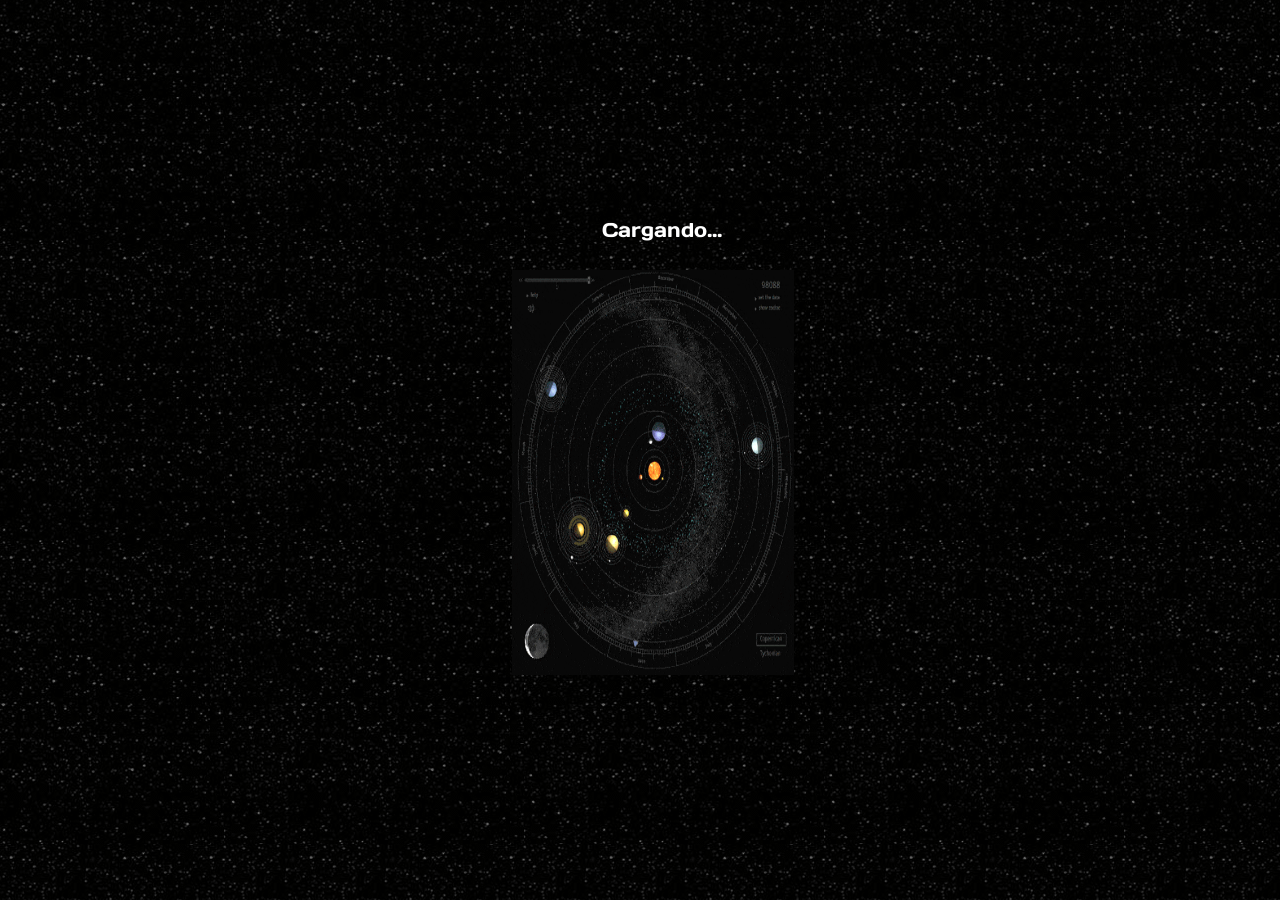
<file: index.html>
<!DOCTYPE html>
<html lang="en">
<head>
	<meta charset="UTF-8">
	<title>Sistema solar</title>
	<link href="https://fonts.googleapis.com/css?family=Days+One|Ubuntu" rel="stylesheet">
	<link rel="stylesheet" href="css/style.css">
	<link rel="stylesheet" href="css/bootstrap.css">
	<link rel="stylesheet" href="css/main.css">
	<link rel="stylesheet" type="text/css" href="css/sweetalert.css">
	<meta name="viewport" content="width=device-width, initial-scale=1.0">
	<link rel="shortcut icon" href="favicon.ico">
</head>
<body>
	<div id="carga">
		<span class="inicio">Cargando...</span>
		<img src="img/systemplanet.gif" alt="planetas" id="system">
	</div>
	<section id="principal" class="display">
		<div class="txt">
			<h1 class="dfont">Sistema Solar</h1>
			<h4 class="ufont">by Fátima Jácobo - Paola Ortiz de Zevallos</h4>
		</div>
		<div class="sistema">
			<img src="img/Sun-0.jpg" id="sun" class="sun">
			<img src="img/mercury-10.jpg" id="mercury" class="mercury">
			<img src="img/Venus-17.jpg" id="venus" class="venus">
			<img src="img/La-luna-0.jpg" id="moon" class="moon">
			<img src="img/earth-9.jpg" id="tierra" class="tierra">
			<img src="img/mars-42.jpg" id="mars" class="mars">
			<img src="img/jupiter-0.jpg" id="jupiter" class="jupiter">
			<img src="img/saturn-0.jpg" id="saturn" class="saturn">
			<img src="img/Uranus-0.jpg" id="uranus" class="uranus">
			<img src="img/neptune-10.jpg" id="neptune" class="neptune">
			<div id="infoSol" class="display">Hola, soy el Sol!<br>La estrella más cercana a la Tierra y el mayor elemento del Sistema Solar.</div>
			<div id="infoMercurio" class="display">Hola, soy Mercurio!<br>El planeta más cercano al Sol y el más pequeño del Sistema Solar. Soy menor que la Tierra, pero más grande que la Luna.</div>
			<div id="infoVenus" class="display">Hola, soy Venus!<br>El segundo planeta del Sistema Solar y el más semejante a La Tierra por su tamaño, masa, densidad y volumen.</div>
			<div id="infoLuna" class="display">Hola, soy La Luna!<br>El único satélite natural de la Tierra y el único cuerpo del Sistema Solar que podemos ver en detalle.</div>
			<div id="infoTierra" class="display">Hola, soy La Tierra!<br>El único planeta habitado. Estoy situado en la ecosfera, un espacio que rodea al Sol y que tiene las condiciones adecuadas para que exista vida.</div>
			<div id="infoMarte" class="display">Hola, soy Marte!<br>El cuarto planeta del Sistema Solar. Conocido como el planeta rojo por sus tonos rosados.</div>
			<div id="infoJupiter" class="display">Hola, soy Jupiter!<br>Soy el planeta más grande del Sistema Solar, tengo casi dos veces y media materia que todos los otros planetas juntos y mi volumen es mil veces el de la Tierra.</div>
			<div id="infoSaturno" class="display">Hola, soy Saturno!<br>El segundo planeta más grande del Sistema Solar y el único con anillos visibles desde la Tierra.</div>
			<div id="infoUrano" class="display">Hola, soy Urano!<br>El séptimo planeta desde el Sol, el tercero más grande y el cuarto con más masa del Sistema Solar. Me descubrieron gracias al telescopio, en 1781.</div>
			<div id="infoNeptuno" class="display">Hola, soy Neptuno!<br>Soy el planeta más exterior de los gigantes gaseosos. Fui descubierto en septiembre de 1846, gracias a predicciones matemáticas.</div>
		</div>
		<div id="data" class="ufont">
			<div class="inline-block">	
			    <button id="tresD" type="button" class="icon-sphere btn btn-default btn-lg"></button>
			    <button id="info" class="icon-file-text btn btn-default"></button>
			    <button id="descarga" class="icon-box-add btn btn-default btn-sm"></button>    
		    </div>
	      	<a class="sol" title="sun" href="#" id="solA">Sun</a>
	      	<a class="mercurio" title="mercury" href="#" id="mercurioA">Mercury</a>
	      	<a class="Venus" title="venus" href="#" id="venusA">Venus</a>
	      	<a class="luna" title="moon" href="#" id="lunaA">Moon</a>
	      	<a class="earth" title="earth" href="#" id="tierraA">Earth</a>
	      	<a class="marte" title="mars" href="#" id="marteA">Mars</a>
	      	<a class="Jupiter" title="jupiter" href="#" id="jupiterA">Jupiter</a>
	      	<a class="saturno" title="saturn" href="#" id="saturnoA">Saturn</a>
	      	<a class="urano" title="uranus" href="#" id="uranoA">Uranus</a>
	      	<a class="neptuno" title="neptune" href="#" id="neptunoA">Neptune</a>
	    </div>
	</section>
	<img src="img/tresD.gif" id="imagenTresD" class="display">
	<script type="text/javascript" src="js/app.js"></script>
	<script src="js/sweetalert.min.js"></script>
	<script src="js/sweetalert.js"></script>
</body>
</html>
</file>
<file: css/style.css>
@font-face {
  font-family: 'icomoon';
  src:  url('fonts/icomoon.eot?4ayr1');
  src:  url('fonts/icomoon.eot?4ayr1#iefix') format('embedded-opentype'),
    url('fonts/icomoon.ttf?4ayr1') format('truetype'),
    url('fonts/icomoon.woff?4ayr1') format('woff'),
    url('fonts/icomoon.svg?4ayr1#icomoon') format('svg');
  font-weight: normal;
  font-style: normal;
}

[class^="icon-"], [class*=" icon-"] {
  /* use !important to prevent issues with browser extensions that change fonts */
  font-family: 'icomoon' !important;
  speak: none;
  font-style: normal;
  font-weight: normal;
  font-variant: normal;
  text-transform: none;
  line-height: 1;

  /* Better Font Rendering =========== */
  -webkit-font-smoothing: antialiased;
  -moz-osx-font-smoothing: grayscale;
}

.icon-file-text:before {
  content: "\e922";
}
.icon-box-add:before {
  content: "\e95e";
}
.icon-sphere:before {
  content: "\e9c9";
}
.icon-notification:before {
  content: "\ea08";
}
.icon-cross:before {
  content: "\ea0f";
}
.icon-checkmark:before {
  content: "\ea10";
}
.icon-volume-medium:before {
  content: "\ea27";
}
.icon-volume-mute2:before {
  content: "\ea2a";
}
</file>
<file: css/main.css>
body{
	box-sizing: border-box;
	margin: 0px;
	padding: 0px; 
	background-image: url("../img/fondo.png");
	background-repeat: repeat;
	height: 100%;
	width: 100%;
}

a{
	text-decoration: none;
	color: white;
	font-size: 20px;
	margin-left: 5px;
	margin-right: 5px;
}

a:hover {
	color: #DD2D0F;
}

.ufont{
	font-family: "Ubuntu", sans-serif;
}

.dfont{
	font-family: "Days One", sans-serif;
}

.txt{
	color: white;
	text-align: center;
	font-size: 18px;
	padding-top: 5%;
}

#data{
	text-align: center;
	margin-bottom: 2%;
	padding-top: 5%;
}

#principal {
	position: relative;
}

.sun{
	width: 30%;
}

.moon {
	width: 2%;
	margin: 1.5%;
}

.mercury{
	width: 2%;
	margin: 1.5%;
}

.venus{
	width: 3%;
	margin: 1.5%;
}

.tierra{
	width: 3%;
	margin: 1.5%;
}

.mars{
	width: 2%;
	margin: 1.5%;
}

.jupiter{
	width: 10%;
	margin: 1.5%;
}

.saturn{
	width: 10%;
	margin: 1.5%;
}

.uranus{
	width: 4%;
}

.neptune{
	width: 4%;
	margin: 2%;
}

.ft-1{
	font-size: 1.5em;
}

.inline-block{
	display: inline-block;
}

.fondo2{
	position: absolute;
	top: 14%;
	left: 15%;
	width: 70%;
	height: 70%;
}

#system {
	width: 22%;
	height: 45%;
	position: absolute;
	top: 30%;
	left: 40%;
}

.display {
	display: none;
}

.inicio {
	color: #FFF;
	font-family: "Days One";
	font-size: 20px;
	position: absolute;
	top: 24%;
	left: 47%;
}

.position {
	text-align: center;
	background-color: #424242;
	color: #FFF;
	font-family: "Days One", sans-serif;
	border-radius: 5px;
	width: 25%;
	height: 24.5%;
	position: absolute;
	display: inline-block;
}

.positionSol {
	top: 42%;
	left: 27%;
	font-size: 1.6em;
	padding-top: 6px;
}

.positionMercurio {
	top: 42%;
	left: 35%;
	font-size: 1.3em;
	padding-top: 6px;
}

.positionVenus {
	top: 42%;
	left: 41%;
	font-size: 1.3em;
	padding-top: 6px;
}

.positionLuna {
	top: 42%;
	left: 46%;
	font-size: 1.3em;
	padding-top: 6px;	
}

.positionTierra {
	top: 43%;
	left: 53%;
	font-size: 1.2em;
	padding-top: 6px;	
}

.positionMarte {
	top: 42%;
	right: 17%;
	font-size: 1.4em;
	padding-top: 7px;
}

.positionJupiter {
	top: 42%;
	right: 40%;
	font-size: 1.2em;
	padding-top: 7px;
}

.positionSaturno {
	top: 41%;
	right: 28%;
	font-size: 1.3em;
	padding-top: 7px;
}

.positionUrano {
	top: 41%;
	right: 15%;
	font-size: 1.1em;
	padding-top: 7px;
}

.positionNeptuno {
	top: 41%;
	right: 10%;
	font-size: 1.2em;
	padding-top: 7px;
}
</file>
<file: css/sweetalert.css>
body.stop-scrolling {
  height: 100%;
  overflow: hidden; }

.sweet-overlay {
  background-color: black;
  /* IE8 */
  -ms-filter: "progid:DXImageTransform.Microsoft.Alpha(Opacity=40)";
  /* IE8 */
  background-color: rgba(0, 0, 0, 0.4);
  position: fixed;
  left: 0;
  right: 0;
  top: 0;
  bottom: 0;
  display: none;
  z-index: 10000; }

.sweet-alert {
  background-color: white;
  font-family: 'Open Sans', 'Helvetica Neue', Helvetica, Arial, sans-serif;
  width: 478px;
  padding: 17px;
  border-radius: 5px;
  text-align: center;
  position: fixed;
  left: 50%;
  top: 50%;
  margin-left: -256px;
  margin-top: -200px;
  overflow: hidden;
  display: none;
  z-index: 99999; }
  @media all and (max-width: 540px) {
    .sweet-alert {
      width: auto;
      margin-left: 0;
      margin-right: 0;
      left: 15px;
      right: 15px; } }
  .sweet-alert h2 {
    color: #575757;
    font-size: 30px;
    text-align: center;
    font-weight: 600;
    text-transform: none;
    position: relative;
    margin: 25px 0;
    padding: 0;
    line-height: 40px;
    display: block; }
  .sweet-alert p {
    color: #797979;
    font-size: 16px;
    text-align: center;
    font-weight: 300;
    position: relative;
    text-align: inherit;
    float: none;
    margin: 0;
    padding: 0;
    line-height: normal; }
  .sweet-alert fieldset {
    border: none;
    position: relative; }
  .sweet-alert .sa-error-container {
    background-color: #f1f1f1;
    margin-left: -17px;
    margin-right: -17px;
    overflow: hidden;
    padding: 0 10px;
    max-height: 0;
    webkit-transition: padding 0.15s, max-height 0.15s;
    transition: padding 0.15s, max-height 0.15s; }
    .sweet-alert .sa-error-container.show {
      padding: 10px 0;
      max-height: 100px;
      webkit-transition: padding 0.2s, max-height 0.2s;
      transition: padding 0.25s, max-height 0.25s; }
    .sweet-alert .sa-error-container .icon {
      display: inline-block;
      width: 24px;
      height: 24px;
      border-radius: 50%;
      background-color: #ea7d7d;
      color: white;
      line-height: 24px;
      text-align: center;
      margin-right: 3px; }
    .sweet-alert .sa-error-container p {
      display: inline-block; }
  .sweet-alert .sa-input-error {
    position: absolute;
    top: 29px;
    right: 26px;
    width: 20px;
    height: 20px;
    opacity: 0;
    -webkit-transform: scale(0.5);
    transform: scale(0.5);
    -webkit-transform-origin: 50% 50%;
    transform-origin: 50% 50%;
    -webkit-transition: all 0.1s;
    transition: all 0.1s; }
    .sweet-alert .sa-input-error::before, .sweet-alert .sa-input-error::after {
      content: "";
      width: 20px;
      height: 6px;
      background-color: #f06e57;
      border-radius: 3px;
      position: absolute;
      top: 50%;
      margin-top: -4px;
      left: 50%;
      margin-left: -9px; }
    .sweet-alert .sa-input-error::before {
      -webkit-transform: rotate(-45deg);
      transform: rotate(-45deg); }
    .sweet-alert .sa-input-error::after {
      -webkit-transform: rotate(45deg);
      transform: rotate(45deg); }
    .sweet-alert .sa-input-error.show {
      opacity: 1;
      -webkit-transform: scale(1);
      transform: scale(1); }
  .sweet-alert input {
    width: 100%;
    box-sizing: border-box;
    border-radius: 3px;
    border: 1px solid #d7d7d7;
    height: 43px;
    margin-top: 10px;
    margin-bottom: 17px;
    font-size: 18px;
    box-shadow: inset 0px 1px 1px rgba(0, 0, 0, 0.06);
    padding: 0 12px;
    display: none;
    -webkit-transition: all 0.3s;
    transition: all 0.3s; }
    .sweet-alert input:focus {
      outline: none;
      box-shadow: 0px 0px 3px #c4e6f5;
      border: 1px solid #b4dbed; }
      .sweet-alert input:focus::-moz-placeholder {
        transition: opacity 0.3s 0.03s ease;
        opacity: 0.5; }
      .sweet-alert input:focus:-ms-input-placeholder {
        transition: opacity 0.3s 0.03s ease;
        opacity: 0.5; }
      .sweet-alert input:focus::-webkit-input-placeholder {
        transition: opacity 0.3s 0.03s ease;
        opacity: 0.5; }
    .sweet-alert input::-moz-placeholder {
      color: #bdbdbd; }
    .sweet-alert input:-ms-input-placeholder {
      color: #bdbdbd; }
    .sweet-alert input::-webkit-input-placeholder {
      color: #bdbdbd; }
  .sweet-alert.show-input input {
    display: block; }
  .sweet-alert .sa-confirm-button-container {
    display: inline-block;
    position: relative; }
  .sweet-alert .la-ball-fall {
    position: absolute;
    left: 50%;
    top: 50%;
    margin-left: -27px;
    margin-top: 4px;
    opacity: 0;
    visibility: hidden; }
  .sweet-alert button {
    background-color: #8CD4F5;
    color: white;
    border: none;
    box-shadow: none;
    font-size: 17px;
    font-weight: 500;
    -webkit-border-radius: 4px;
    border-radius: 5px;
    padding: 10px 32px;
    margin: 26px 5px 0 5px;
    cursor: pointer; }
    .sweet-alert button:focus {
      outline: none;
      box-shadow: 0 0 2px rgba(128, 179, 235, 0.5), inset 0 0 0 1px rgba(0, 0, 0, 0.05); }
    .sweet-alert button:hover {
      background-color: #7ecff4; }
    .sweet-alert button:active {
      background-color: #5dc2f1; }
    .sweet-alert button.cancel {
      background-color: #C1C1C1; }
      .sweet-alert button.cancel:hover {
        background-color: #b9b9b9; }
      .sweet-alert button.cancel:active {
        background-color: #a8a8a8; }
      .sweet-alert button.cancel:focus {
        box-shadow: rgba(197, 205, 211, 0.8) 0px 0px 2px, rgba(0, 0, 0, 0.0470588) 0px 0px 0px 1px inset !important; }
    .sweet-alert button[disabled] {
      opacity: .6;
      cursor: default; }
    .sweet-alert button.confirm[disabled] {
      color: transparent; }
      .sweet-alert button.confirm[disabled] ~ .la-ball-fall {
        opacity: 1;
        visibility: visible;
        transition-delay: 0s; }
    .sweet-alert button::-moz-focus-inner {
      border: 0; }
  .sweet-alert[data-has-cancel-button=false] button {
    box-shadow: none !important; }
  .sweet-alert[data-has-confirm-button=false][data-has-cancel-button=false] {
    padding-bottom: 40px; }
  .sweet-alert .sa-icon {
    width: 80px;
    height: 80px;
    border: 4px solid gray;
    -webkit-border-radius: 40px;
    border-radius: 40px;
    border-radius: 50%;
    margin: 20px auto;
    padding: 0;
    position: relative;
    box-sizing: content-box; }
    .sweet-alert .sa-icon.sa-error {
      border-color: #F27474; }
      .sweet-alert .sa-icon.sa-error .sa-x-mark {
        position: relative;
        display: block; }
      .sweet-alert .sa-icon.sa-error .sa-line {
        position: absolute;
        height: 5px;
        width: 47px;
        background-color: #F27474;
        display: block;
        top: 37px;
        border-radius: 2px; }
        .sweet-alert .sa-icon.sa-error .sa-line.sa-left {
          -webkit-transform: rotate(45deg);
          transform: rotate(45deg);
          left: 17px; }
        .sweet-alert .sa-icon.sa-error .sa-line.sa-right {
          -webkit-transform: rotate(-45deg);
          transform: rotate(-45deg);
          right: 16px; }
    .sweet-alert .sa-icon.sa-warning {
      border-color: #F8BB86; }
      .sweet-alert .sa-icon.sa-warning .sa-body {
        position: absolute;
        width: 5px;
        height: 47px;
        left: 50%;
        top: 10px;
        -webkit-border-radius: 2px;
        border-radius: 2px;
        margin-left: -2px;
        background-color: #F8BB86; }
      .sweet-alert .sa-icon.sa-warning .sa-dot {
        position: absolute;
        width: 7px;
        height: 7px;
        -webkit-border-radius: 50%;
        border-radius: 50%;
        margin-left: -3px;
        left: 50%;
        bottom: 10px;
        background-color: #F8BB86; }
    .sweet-alert .sa-icon.sa-info {
      border-color: #C9DAE1; }
      .sweet-alert .sa-icon.sa-info::before {
        content: "";
        position: absolute;
        width: 5px;
        height: 29px;
        left: 50%;
        bottom: 17px;
        border-radius: 2px;
        margin-left: -2px;
        background-color: #C9DAE1; }
      .sweet-alert .sa-icon.sa-info::after {
        content: "";
        position: absolute;
        width: 7px;
        height: 7px;
        border-radius: 50%;
        margin-left: -3px;
        top: 19px;
        background-color: #C9DAE1; }
    .sweet-alert .sa-icon.sa-success {
      border-color: #A5DC86; }
      .sweet-alert .sa-icon.sa-success::before, .sweet-alert .sa-icon.sa-success::after {
        content: '';
        -webkit-border-radius: 40px;
        border-radius: 40px;
        border-radius: 50%;
        position: absolute;
        width: 60px;
        height: 120px;
        background: white;
        -webkit-transform: rotate(45deg);
        transform: rotate(45deg); }
      .sweet-alert .sa-icon.sa-success::before {
        -webkit-border-radius: 120px 0 0 120px;
        border-radius: 120px 0 0 120px;
        top: -7px;
        left: -33px;
        -webkit-transform: rotate(-45deg);
        transform: rotate(-45deg);
        -webkit-transform-origin: 60px 60px;
        transform-origin: 60px 60px; }
      .sweet-alert .sa-icon.sa-success::after {
        -webkit-border-radius: 0 120px 120px 0;
        border-radius: 0 120px 120px 0;
        top: -11px;
        left: 30px;
        -webkit-transform: rotate(-45deg);
        transform: rotate(-45deg);
        -webkit-transform-origin: 0px 60px;
        transform-origin: 0px 60px; }
      .sweet-alert .sa-icon.sa-success .sa-placeholder {
        width: 80px;
        height: 80px;
        border: 4px solid rgba(165, 220, 134, 0.2);
        -webkit-border-radius: 40px;
        border-radius: 40px;
        border-radius: 50%;
        box-sizing: content-box;
        position: absolute;
        left: -4px;
        top: -4px;
        z-index: 2; }
      .sweet-alert .sa-icon.sa-success .sa-fix {
        width: 5px;
        height: 90px;
        background-color: white;
        position: absolute;
        left: 28px;
        top: 8px;
        z-index: 1;
        -webkit-transform: rotate(-45deg);
        transform: rotate(-45deg); }
      .sweet-alert .sa-icon.sa-success .sa-line {
        height: 5px;
        background-color: #A5DC86;
        display: block;
        border-radius: 2px;
        position: absolute;
        z-index: 2; }
        .sweet-alert .sa-icon.sa-success .sa-line.sa-tip {
          width: 25px;
          left: 14px;
          top: 46px;
          -webkit-transform: rotate(45deg);
          transform: rotate(45deg); }
        .sweet-alert .sa-icon.sa-success .sa-line.sa-long {
          width: 47px;
          right: 8px;
          top: 38px;
          -webkit-transform: rotate(-45deg);
          transform: rotate(-45deg); }
    .sweet-alert .sa-icon.sa-custom {
      background-size: contain;
      border-radius: 0;
      border: none;
      background-position: center center;
      background-repeat: no-repeat; }

/*
 * Animations
 */
@-webkit-keyframes showSweetAlert {
  0% {
    transform: scale(0.7);
    -webkit-transform: scale(0.7); }
  45% {
    transform: scale(1.05);
    -webkit-transform: scale(1.05); }
  80% {
    transform: scale(0.95);
    -webkit-transform: scale(0.95); }
  100% {
    transform: scale(1);
    -webkit-transform: scale(1); } }

@keyframes showSweetAlert {
  0% {
    transform: scale(0.7);
    -webkit-transform: scale(0.7); }
  45% {
    transform: scale(1.05);
    -webkit-transform: scale(1.05); }
  80% {
    transform: scale(0.95);
    -webkit-transform: scale(0.95); }
  100% {
    transform: scale(1);
    -webkit-transform: scale(1); } }

@-webkit-keyframes hideSweetAlert {
  0% {
    transform: scale(1);
    -webkit-transform: scale(1); }
  100% {
    transform: scale(0.5);
    -webkit-transform: scale(0.5); } }

@keyframes hideSweetAlert {
  0% {
    transform: scale(1);
    -webkit-transform: scale(1); }
  100% {
    transform: scale(0.5);
    -webkit-transform: scale(0.5); } }

@-webkit-keyframes slideFromTop {
  0% {
    top: 0%; }
  100% {
    top: 50%; } }

@keyframes slideFromTop {
  0% {
    top: 0%; }
  100% {
    top: 50%; } }

@-webkit-keyframes slideToTop {
  0% {
    top: 50%; }
  100% {
    top: 0%; } }

@keyframes slideToTop {
  0% {
    top: 50%; }
  100% {
    top: 0%; } }

@-webkit-keyframes slideFromBottom {
  0% {
    top: 70%; }
  100% {
    top: 50%; } }

@keyframes slideFromBottom {
  0% {
    top: 70%; }
  100% {
    top: 50%; } }

@-webkit-keyframes slideToBottom {
  0% {
    top: 50%; }
  100% {
    top: 70%; } }

@keyframes slideToBottom {
  0% {
    top: 50%; }
  100% {
    top: 70%; } }

.showSweetAlert[data-animation=pop] {
  -webkit-animation: showSweetAlert 0.3s;
  animation: showSweetAlert 0.3s; }

.showSweetAlert[data-animation=none] {
  -webkit-animation: none;
  animation: none; }

.showSweetAlert[data-animation=slide-from-top] {
  -webkit-animation: slideFromTop 0.3s;
  animation: slideFromTop 0.3s; }

.showSweetAlert[data-animation=slide-from-bottom] {
  -webkit-animation: slideFromBottom 0.3s;
  animation: slideFromBottom 0.3s; }

.hideSweetAlert[data-animation=pop] {
  -webkit-animation: hideSweetAlert 0.2s;
  animation: hideSweetAlert 0.2s; }

.hideSweetAlert[data-animation=none] {
  -webkit-animation: none;
  animation: none; }

.hideSweetAlert[data-animation=slide-from-top] {
  -webkit-animation: slideToTop 0.4s;
  animation: slideToTop 0.4s; }

.hideSweetAlert[data-animation=slide-from-bottom] {
  -webkit-animation: slideToBottom 0.3s;
  animation: slideToBottom 0.3s; }

@-webkit-keyframes animateSuccessTip {
  0% {
    width: 0;
    left: 1px;
    top: 19px; }
  54% {
    width: 0;
    left: 1px;
    top: 19px; }
  70% {
    width: 50px;
    left: -8px;
    top: 37px; }
  84% {
    width: 17px;
    left: 21px;
    top: 48px; }
  100% {
    width: 25px;
    left: 14px;
    top: 45px; } }

@keyframes animateSuccessTip {
  0% {
    width: 0;
    left: 1px;
    top: 19px; }
  54% {
    width: 0;
    left: 1px;
    top: 19px; }
  70% {
    width: 50px;
    left: -8px;
    top: 37px; }
  84% {
    width: 17px;
    left: 21px;
    top: 48px; }
  100% {
    width: 25px;
    left: 14px;
    top: 45px; } }

@-webkit-keyframes animateSuccessLong {
  0% {
    width: 0;
    right: 46px;
    top: 54px; }
  65% {
    width: 0;
    right: 46px;
    top: 54px; }
  84% {
    width: 55px;
    right: 0px;
    top: 35px; }
  100% {
    width: 47px;
    right: 8px;
    top: 38px; } }

@keyframes animateSuccessLong {
  0% {
    width: 0;
    right: 46px;
    top: 54px; }
  65% {
    width: 0;
    right: 46px;
    top: 54px; }
  84% {
    width: 55px;
    right: 0px;
    top: 35px; }
  100% {
    width: 47px;
    right: 8px;
    top: 38px; } }

@-webkit-keyframes rotatePlaceholder {
  0% {
    transform: rotate(-45deg);
    -webkit-transform: rotate(-45deg); }
  5% {
    transform: rotate(-45deg);
    -webkit-transform: rotate(-45deg); }
  12% {
    transform: rotate(-405deg);
    -webkit-transform: rotate(-405deg); }
  100% {
    transform: rotate(-405deg);
    -webkit-transform: rotate(-405deg); } }

@keyframes rotatePlaceholder {
  0% {
    transform: rotate(-45deg);
    -webkit-transform: rotate(-45deg); }
  5% {
    transform: rotate(-45deg);
    -webkit-transform: rotate(-45deg); }
  12% {
    transform: rotate(-405deg);
    -webkit-transform: rotate(-405deg); }
  100% {
    transform: rotate(-405deg);
    -webkit-transform: rotate(-405deg); } }

.animateSuccessTip {
  -webkit-animation: animateSuccessTip 0.75s;
  animation: animateSuccessTip 0.75s; }

.animateSuccessLong {
  -webkit-animation: animateSuccessLong 0.75s;
  animation: animateSuccessLong 0.75s; }

.sa-icon.sa-success.animate::after {
  -webkit-animation: rotatePlaceholder 4.25s ease-in;
  animation: rotatePlaceholder 4.25s ease-in; }

@-webkit-keyframes animateErrorIcon {
  0% {
    transform: rotateX(100deg);
    -webkit-transform: rotateX(100deg);
    opacity: 0; }
  100% {
    transform: rotateX(0deg);
    -webkit-transform: rotateX(0deg);
    opacity: 1; } }

@keyframes animateErrorIcon {
  0% {
    transform: rotateX(100deg);
    -webkit-transform: rotateX(100deg);
    opacity: 0; }
  100% {
    transform: rotateX(0deg);
    -webkit-transform: rotateX(0deg);
    opacity: 1; } }

.animateErrorIcon {
  -webkit-animation: animateErrorIcon 0.5s;
  animation: animateErrorIcon 0.5s; }

@-webkit-keyframes animateXMark {
  0% {
    transform: scale(0.4);
    -webkit-transform: scale(0.4);
    margin-top: 26px;
    opacity: 0; }
  50% {
    transform: scale(0.4);
    -webkit-transform: scale(0.4);
    margin-top: 26px;
    opacity: 0; }
  80% {
    transform: scale(1.15);
    -webkit-transform: scale(1.15);
    margin-top: -6px; }
  100% {
    transform: scale(1);
    -webkit-transform: scale(1);
    margin-top: 0;
    opacity: 1; } }

@keyframes animateXMark {
  0% {
    transform: scale(0.4);
    -webkit-transform: scale(0.4);
    margin-top: 26px;
    opacity: 0; }
  50% {
    transform: scale(0.4);
    -webkit-transform: scale(0.4);
    margin-top: 26px;
    opacity: 0; }
  80% {
    transform: scale(1.15);
    -webkit-transform: scale(1.15);
    margin-top: -6px; }
  100% {
    transform: scale(1);
    -webkit-transform: scale(1);
    margin-top: 0;
    opacity: 1; } }

.animateXMark {
  -webkit-animation: animateXMark 0.5s;
  animation: animateXMark 0.5s; }

@-webkit-keyframes pulseWarning {
  0% {
    border-color: #F8D486; }
  100% {
    border-color: #F8BB86; } }

@keyframes pulseWarning {
  0% {
    border-color: #F8D486; }
  100% {
    border-color: #F8BB86; } }

.pulseWarning {
  -webkit-animation: pulseWarning 0.75s infinite alternate;
  animation: pulseWarning 0.75s infinite alternate; }

@-webkit-keyframes pulseWarningIns {
  0% {
    background-color: #F8D486; }
  100% {
    background-color: #F8BB86; } }

@keyframes pulseWarningIns {
  0% {
    background-color: #F8D486; }
  100% {
    background-color: #F8BB86; } }

.pulseWarningIns {
  -webkit-animation: pulseWarningIns 0.75s infinite alternate;
  animation: pulseWarningIns 0.75s infinite alternate; }

@-webkit-keyframes rotate-loading {
  0% {
    transform: rotate(0deg); }
  100% {
    transform: rotate(360deg); } }

@keyframes rotate-loading {
  0% {
    transform: rotate(0deg); }
  100% {
    transform: rotate(360deg); } }

/* Internet Explorer 9 has some special quirks that are fixed here */
/* The icons are not animated. */
/* This file is automatically merged into sweet-alert.min.js through Gulp */
/* Error icon */
.sweet-alert .sa-icon.sa-error .sa-line.sa-left {
  -ms-transform: rotate(45deg) \9; }

.sweet-alert .sa-icon.sa-error .sa-line.sa-right {
  -ms-transform: rotate(-45deg) \9; }

/* Success icon */
.sweet-alert .sa-icon.sa-success {
  border-color: transparent\9; }

.sweet-alert .sa-icon.sa-success .sa-line.sa-tip {
  -ms-transform: rotate(45deg) \9; }

.sweet-alert .sa-icon.sa-success .sa-line.sa-long {
  -ms-transform: rotate(-45deg) \9; }

/*!
 * Load Awesome v1.1.0 (http://github.danielcardoso.net/load-awesome/)
 * Copyright 2015 Daniel Cardoso <@DanielCardoso>
 * Licensed under MIT
 */
.la-ball-fall,
.la-ball-fall > div {
  position: relative;
  -webkit-box-sizing: border-box;
  -moz-box-sizing: border-box;
  box-sizing: border-box; }

.la-ball-fall {
  display: block;
  font-size: 0;
  color: #fff; }

.la-ball-fall.la-dark {
  color: #333; }

.la-ball-fall > div {
  display: inline-block;
  float: none;
  background-color: currentColor;
  border: 0 solid currentColor; }

.la-ball-fall {
  width: 54px;
  height: 18px; }

.la-ball-fall > div {
  width: 10px;
  height: 10px;
  margin: 4px;
  border-radius: 100%;
  opacity: 0;
  -webkit-animation: ball-fall 1s ease-in-out infinite;
  -moz-animation: ball-fall 1s ease-in-out infinite;
  -o-animation: ball-fall 1s ease-in-out infinite;
  animation: ball-fall 1s ease-in-out infinite; }

.la-ball-fall > div:nth-child(1) {
  -webkit-animation-delay: -200ms;
  -moz-animation-delay: -200ms;
  -o-animation-delay: -200ms;
  animation-delay: -200ms; }

.la-ball-fall > div:nth-child(2) {
  -webkit-animation-delay: -100ms;
  -moz-animation-delay: -100ms;
  -o-animation-delay: -100ms;
  animation-delay: -100ms; }

.la-ball-fall > div:nth-child(3) {
  -webkit-animation-delay: 0ms;
  -moz-animation-delay: 0ms;
  -o-animation-delay: 0ms;
  animation-delay: 0ms; }

.la-ball-fall.la-sm {
  width: 26px;
  height: 8px; }

.la-ball-fall.la-sm > div {
  width: 4px;
  height: 4px;
  margin: 2px; }

.la-ball-fall.la-2x {
  width: 108px;
  height: 36px; }

.la-ball-fall.la-2x > div {
  width: 20px;
  height: 20px;
  margin: 8px; }

.la-ball-fall.la-3x {
  width: 162px;
  height: 54px; }

.la-ball-fall.la-3x > div {
  width: 30px;
  height: 30px;
  margin: 12px; }

/*
 * Animation
 */
@-webkit-keyframes ball-fall {
  0% {
    opacity: 0;
    -webkit-transform: translateY(-145%);
    transform: translateY(-145%); }
  10% {
    opacity: .5; }
  20% {
    opacity: 1;
    -webkit-transform: translateY(0);
    transform: translateY(0); }
  80% {
    opacity: 1;
    -webkit-transform: translateY(0);
    transform: translateY(0); }
  90% {
    opacity: .5; }
  100% {
    opacity: 0;
    -webkit-transform: translateY(145%);
    transform: translateY(145%); } }

@-moz-keyframes ball-fall {
  0% {
    opacity: 0;
    -moz-transform: translateY(-145%);
    transform: translateY(-145%); }
  10% {
    opacity: .5; }
  20% {
    opacity: 1;
    -moz-transform: translateY(0);
    transform: translateY(0); }
  80% {
    opacity: 1;
    -moz-transform: translateY(0);
    transform: translateY(0); }
  90% {
    opacity: .5; }
  100% {
    opacity: 0;
    -moz-transform: translateY(145%);
    transform: translateY(145%); } }

@-o-keyframes ball-fall {
  0% {
    opacity: 0;
    -o-transform: translateY(-145%);
    transform: translateY(-145%); }
  10% {
    opacity: .5; }
  20% {
    opacity: 1;
    -o-transform: translateY(0);
    transform: translateY(0); }
  80% {
    opacity: 1;
    -o-transform: translateY(0);
    transform: translateY(0); }
  90% {
    opacity: .5; }
  100% {
    opacity: 0;
    -o-transform: translateY(145%);
    transform: translateY(145%); } }

@keyframes ball-fall {
  0% {
    opacity: 0;
    -webkit-transform: translateY(-145%);
    -moz-transform: translateY(-145%);
    -o-transform: translateY(-145%);
    transform: translateY(-145%); }
  10% {
    opacity: .5; }
  20% {
    opacity: 1;
    -webkit-transform: translateY(0);
    -moz-transform: translateY(0);
    -o-transform: translateY(0);
    transform: translateY(0); }
  80% {
    opacity: 1;
    -webkit-transform: translateY(0);
    -moz-transform: translateY(0);
    -o-transform: translateY(0);
    transform: translateY(0); }
  90% {
    opacity: .5; }
  100% {
    opacity: 0;
    -webkit-transform: translateY(145%);
    -moz-transform: translateY(145%);
    -o-transform: translateY(145%);
    transform: translateY(145%); } }
</file>
